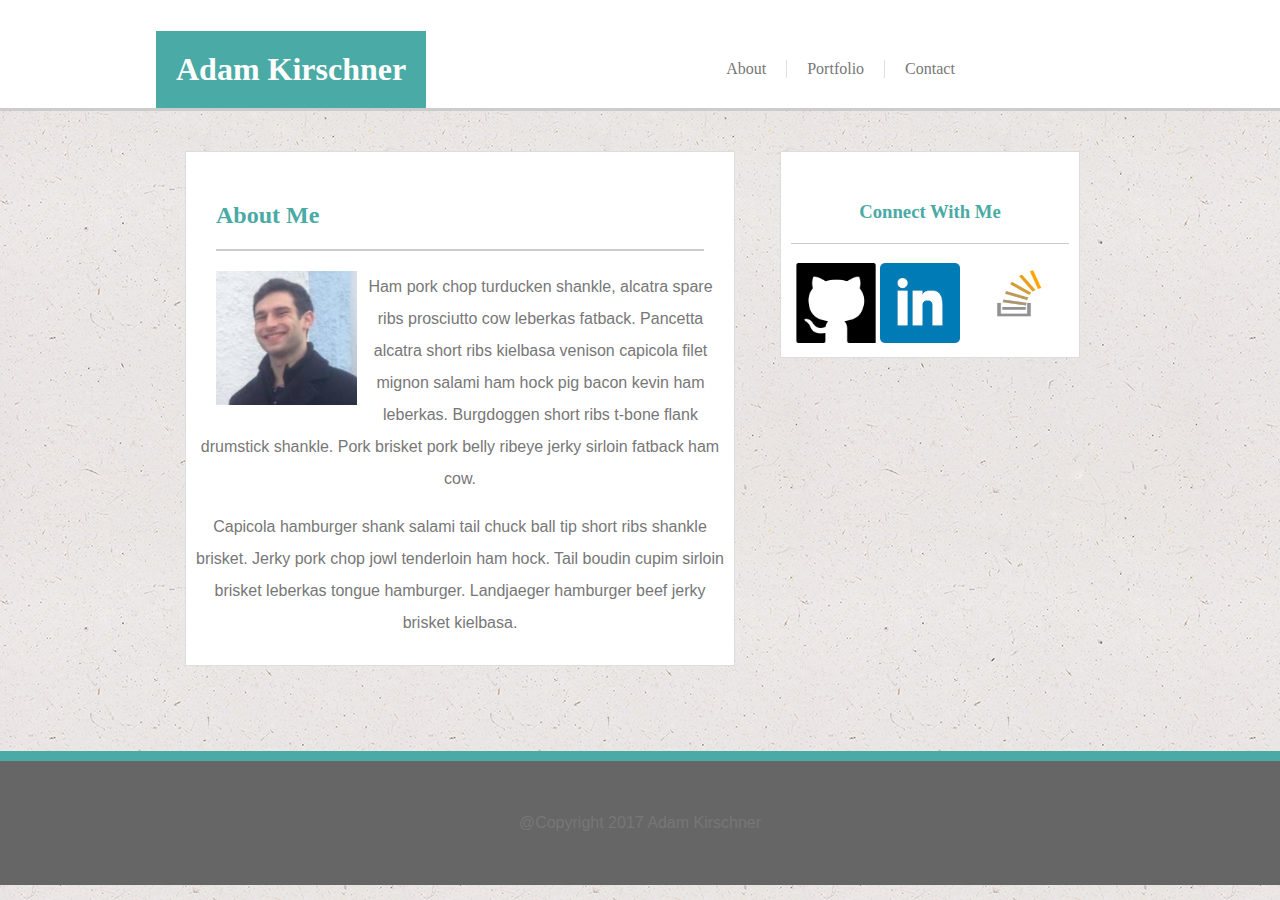
<file: index.html>
<!DOCTYPE html>
<html>
<head>
	<title>About Me</title>
	<link rel="stylesheet" type="text/css" href="assets/css/style.css">
</head>
<body background="assets/images/ep_naturalwhite.png">

<header>
	<div class="clearfix">
		<h1>Adam Kirschner</h1>
			<a href="index.html"><div id="about_button">About</div></a>
			<a href="portfolio.html"><div id="portfolio_button">Portfolio</div></a>
			<a href="contact.html"><div id="contact_button">Contact</div></a>
	</div>
</header>



<section> 
		<div class="bio">
			<h2>About Me</h2>
					<img src="assets/images/HeadShot.png" alt="ALK" id="profl">
				<p class="about">Ham pork chop turducken shankle, alcatra spare ribs prosciutto cow leberkas fatback. Pancetta alcatra short ribs kielbasa venison capicola filet mignon salami ham hock pig bacon kevin ham leberkas. Burgdoggen short ribs t-bone flank drumstick shankle. Pork brisket pork belly ribeye jerky sirloin fatback ham cow.</p>

				<p class="about">Capicola hamburger shank salami tail chuck ball tip short ribs shankle brisket. Jerky pork chop jowl tenderloin ham hock. Tail boudin cupim sirloin brisket leberkas tongue hamburger. Landjaeger hamburger beef jerky brisket kielbasa.</p>
	</div>

	<aside class="connect1">
		<h3>Connect With Me</h3>

			<a href="https://github.com/akirschner89"><img src="assets/images/Github_Icon.png" alt="GitHub Logo" height="80px" width="80px"></a>
			<a href="https://www.linkedin.com/in/adamlkirschner/"><img src="assets/images/Linkedin_Icon.png" alt="Linkedin Logo" height="80px" width="80px"></a>
			<a href="https://stackoverflow.com/users/7753456/adam-kirschner"><img src="assets/images/Stackoverflow_Icon.png" alt="Stackoverflow Logo" height="80px" width="100px"></a>
	</aside>
</section>



<footer>
	<p>@Copyright 2017 Adam Kirschner</p>
</footer>

</body>
</html>
</file>
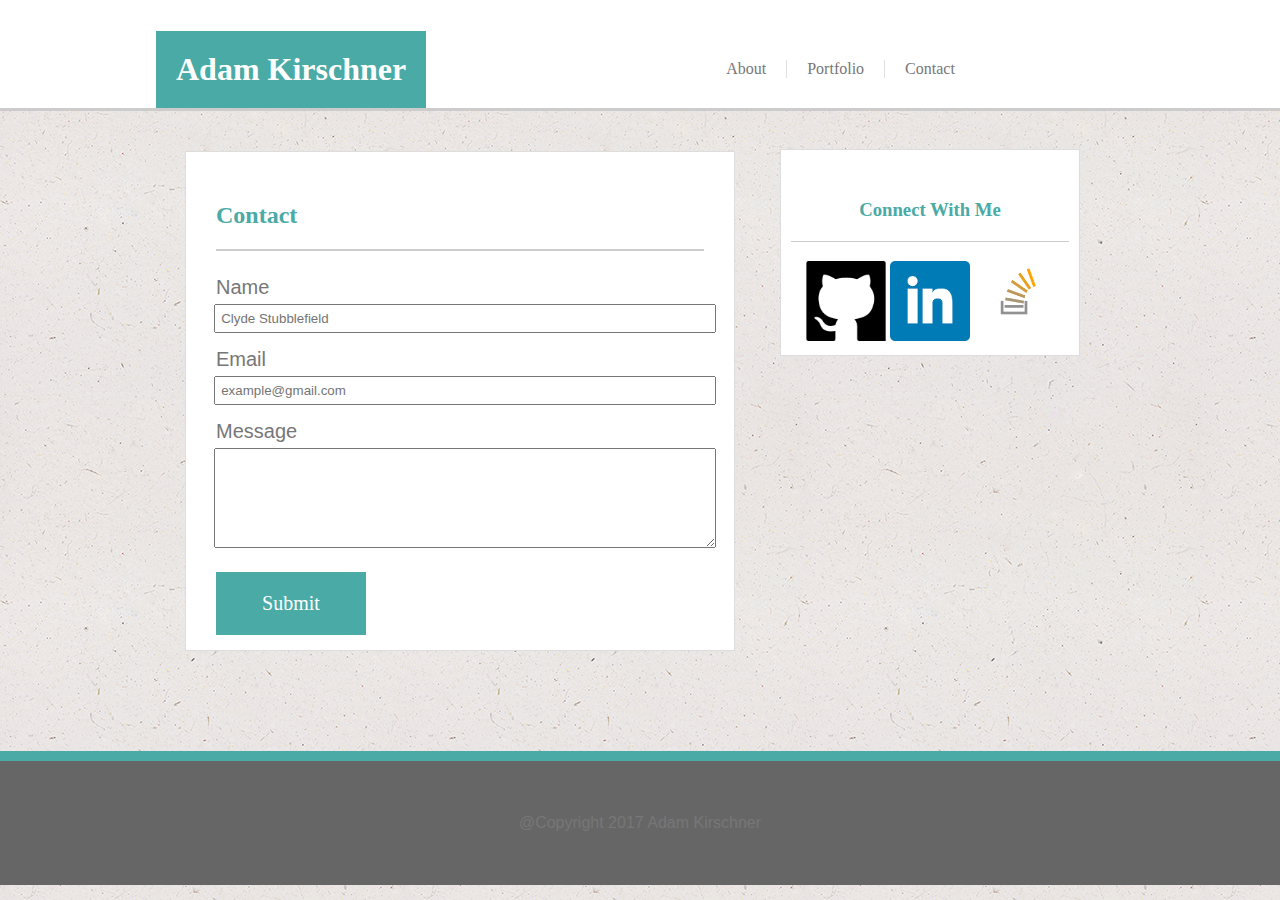
<file: contact.html>
<!DOCTYPE html>
<html>
<head>
	<title>Contact</title>
	<link rel="stylesheet" type="text/css" href="assets/css/style.css">
</head>
<body background="assets/images/ep_naturalwhite.png">

<header>
	<div class="clearfix">
		<h1>Adam Kirschner</h1>
			<a href="index.html"><div id="about_button">About</div></a>
			<a href="portfolio.html"><div id="portfolio_button">Portfolio</div></a>
			<a href="contact.html"><div id="contact_button">Contact</div></a>
	</div>
</header>


<!-- Main body -->

<section>
<!-- form html below -->
	<div class="contact">
		<h2>Contact</h2>
		
		<form action="/my-handling-form-page" method="post">
		    <div>
		        <label for="name" class="label">Name</label>
		   			<input type="text" id="name" name="user_name" placeholder= "Clyde Stubblefield">
		    </div>
		    <div>
		        <label for="email" class="label">Email</label>
		        <input type="email" id="email" name="user_mail" placeholder= "example@gmail.com">
		    </div>
		    <div>
		        <label for="msg" class="label">Message</label>
		        <textarea id="msg" name="user_message"></textarea>
		    </div>
		    <div class="submit">
		  		<button type="submit">Submit</button>
			</div>
		</form>
	</div>

<!-- end form html -->

	<aside class="connect2">
		<h3>Connect With Me</h3>

			<a href="https://github.com/akirschner89"><img src="assets/images/Github_Icon.png" alt="GitHub Logo" height="80px" width="80px"></a>
			<a href="https://www.linkedin.com/in/adamlkirschner/"><img src="assets/images/Linkedin_Icon.png" alt="Linkedin Logo" height="80px" width="80px"></a>
			<a href="https://stackoverflow.com/users/7753456/adam-kirschner"><img src="assets/images/Stackoverflow_Icon.png" alt="Stackoverflow Logo" eight="80px" width="80px"></a>

	</aside>
</section>
<!-- End main body -->

<footer>
	<p>@Copyright 2017 Adam Kirschner</p>
</footer>

</body>
</html>
</file>
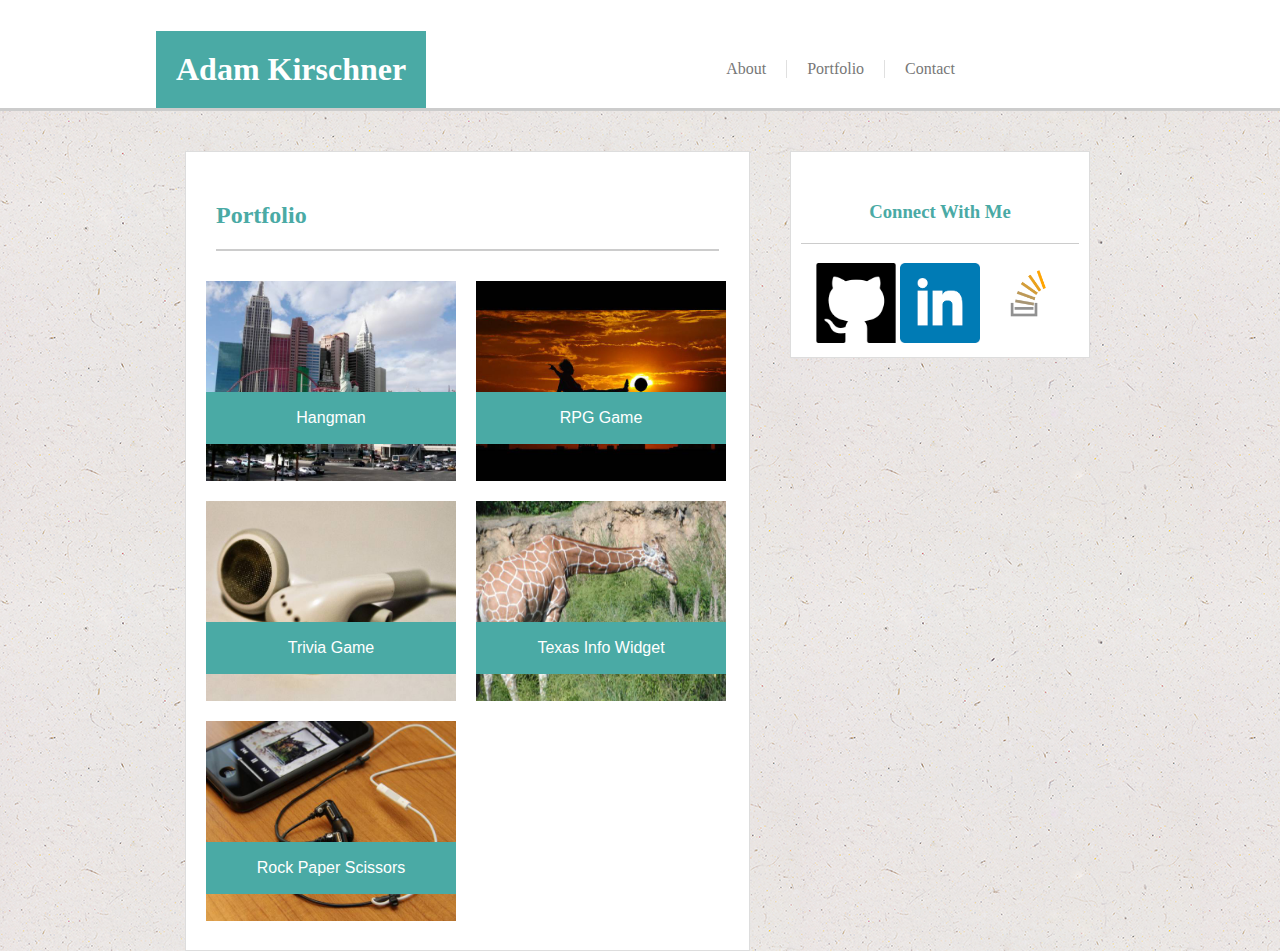
<file: portfolio.html>
<!DOCTYPE html>
<html>
<head>
	<title>Portfolio</title>
	<link rel="stylesheet" type="text/css" href="assets/css/style.css">
</head>
<body background="assets/images/ep_naturalwhite.png">

<header>
	<div class="clearfix">
		<h1>Adam Kirschner</h1>
			<a href="index.html"><div id="about_button">About</div></a>
			<a href="portfolio.html"><div id="portfolio_button">Portfolio</div></a>
			<a href="contact.html"><div id="contact_button">Contact</div></a>
	</div>
</header>

<!-- Main body -->
<section>
<!-- Portfolio html below -->
	<div class="portfolio">
		<h2>Portfolio</h2>
		<div>
			<img src="assets/images/Portfolio_1.jpg" alt="hang" height="200" width="250" class="imgrow1">
			<p class="pname1">Hangman</p>
		</div>
		<div>
			<img src="assets/images/Portfolio_2.jpg" alt="RPG" height="200" width="250" class="imgrow2">
			<p class="pname2">RPG Game</p>
		</div>
		<div>
			<img src="assets/images/Portfolio_3.jpg" alt="trivia" height="200" width="250" class="imgrow3">
			<p class="pname3">Trivia Game</p>
		</div>
		<div>
			<img src="assets/images/Portfolio_4.jpg" alt="TX" height="200" width="250" class="imgrow4">
			<p class="pname4">Texas Info Widget</p>
		</div>
		<div>
			<img src="assets/images/Portfolio_5.jpg" alt="RPS" height="200" width="250" class="imgrow5">
			<p class="pname5">Rock Paper Scissors</p>
		</div>
	</div>
<!-- End Portfolio html-->


	<aside class="connect3">
		<h3>Connect With Me</h3>

			<a href="https://github.com/akirschner89"><img src="assets/images/Github_Icon.png" alt="GitHub Logo" height="80px" width="80px"></a>
			<a href="https://www.linkedin.com/in/adamlkirschner/"><img src="assets/images/Linkedin_Icon.png" alt="Linkedin Logo" height="80px" width="80px"></a>
			<a href="https://stackoverflow.com/users/7753456/adam-kirschner"><img src="assets/images/Stackoverflow_Icon.png" alt="Stackoverflow Logo" eight="80px" width="80px"></a>

	</aside>
</section>
<!-- End main body -->


</body>
</html>
</file>
<file: assets/css/style.css>
/*apply to all*/
* {
  box-sizing: border-box;
  text-align: center;
}

body {
	margin: 0 auto;
	font-family: 'Arial', 'Helvetica Neue', Helvetica, sans-serif;
}

header {
	margin: 0 auto;
	font-family: 'Georgia', Times, Times New Roman, serif;
	border-bottom: 3px #cccccc solid;
	border-bottom-width: 100%;
	padding: 10px 10px 0px 20%;
	background: #ffffff;
	overflow: auto;
}

/*What's my name?*/
h1 {
	background: #4aaaa5;
	color: #fff;
	padding: 20px;
	float: left;
	margin-right: 280px;
	margin-bottom: 0px;
	margin-left: -100px;
	font-family: 'Georgia', Times, Times New Roman, serif;
}


/*top right directory buttons*/
#about_button, #portfolio_button, #contact_button {
	float: left;
	padding: 0px 20px 0px 20px;
	margin: 50px 0px 20px 0px;
	color: #777777;
	display: inline;
}


#about_button, #portfolio_button {
	border-right: 1px #E0E0E0 solid;
}

.clearfix::after { 
	content: ""; 
	display: block; 
	clear: both; 
	margin: 0 auto;
}

/*main content formatting*/
section {
	clear: both;
	width: 960px;
	height: 600px;
}

/*for main content*/
.bio, .contact, .portfolio {
	clear: both;
	padding: 10px;
	color: #777777;
	background: #ffffff;
	margin: 40px 20px 40px 185px;
	border: 1px #dddddd solid;
	width: 550px;
}

.contact {
    height: 500px;
}

/*for contact page*/
.label {
	font-size: 20px;
	float: left;
	margin: 5px 5px 5px 20px;
}

#name {
	width: 95%;
	margin-bottom: 10px;
	padding: 5px;
	text-align: left;
	margin-left: 10px;
}

#email {
	width: 95%;
	margin-bottom: 10px;
	padding: 5px;
	text-align: left;
	margin-left: 10px;
}

#msg {
	width: 95%;
	margin-bottom: 20px;
	padding: 0px 50px 50px 0px;
	height: 100px;
	text-align: left;
    margin-left: 10px;
}

button {
	background: #4aaaa5;
	color: #fff;
	padding: 20px;
	float: left;
	font-family: 'Georgia', Times, Times New Roman, serif;
	width: 150px;
	border: 0px white solid;
	font-size: 20px;
	margin-left: 20px;

}

/*aside connect with me*/
.connect1 { 
	clear: both;
	padding: 10px;
	color: #777777;
	background: #ffffff;
	margin: 40px;
	border: 1px #dddddd solid;
	width: 300px;
	position: relative;
    left: 740px;
    bottom: 555px;
}

.connect2 { 
	clear: both;
	padding: 10px;
	color: #777777;
	background: #ffffff;
	margin: 40px;
	border: 1px #dddddd solid;
	width: 300px;
	position: relative;
    left: 740px;
    bottom: 542px;
}

.connect3 { 
	clear: both;
	padding: 10px;
	color: #777777;
	background: #ffffff;
	margin: 40px;
	border: 1px #dddddd solid;
	width: 300px;
	position: relative;
    left: 750px;
    bottom: 840px;
}


h2 {
	color: #4aaaa5;
	padding: 20px 20px 20px 0px;
	margin: 20px;
	clear: both;
	border-bottom: 2px #cccccc solid;
	font-family: 'Georgia', Times, Times New Roman, serif;
	text-align: left;
}

#profl {
	float: left;
	margin-left: 20px;
}


h3 {
	color: #4aaaa5;
	padding: 20px;
	clear: both;
	border-bottom: 1px #cccccc solid;
	font-family: 'Georgia', Times, Times New Roman, serif;
}


/*portfolio stuff*/
.portfolio {
	position: relative;
	width: 565px;
	height: 800px;
    margin-bottom: 0px;
    margin-left: 185px;
}


p {
	color: #777777;
	line-height: 2;
}

.imgrow1 {
	float: left;
	margin: 10px;
}

.imgrow2 {
	float: left;
	margin: 10px;
}

.imgrow3 {
	float: left;
	margin: 10px;
}

.imgrow4 {
	float: left;
	margin: 10px;
}

.imgrow5 {
	float: left;
	margin: 10px;
}


/*portfolio names to position on images*/
.pname1 {
	position: absolute;
	background: #4aaaa5;
    color: #fff;
    padding: 10px;
    bottom: 490px;
    left: 20px;
    width: 250px;
}

.pname2 {
	position: absolute;
	background: #4aaaa5;
    color: #fff;
    padding: 10px;
    bottom: 490px;
    left: 290px;
    width: 250px;
}

.pname3 {
	position: absolute;
	background: #4aaaa5;
    color: #fff;
    padding: 10px;
    bottom: 260px;
    left: 20px;
    width: 250px;
}

.pname4 {
	position: absolute;
	background: #4aaaa5;
    color: #fff;
    padding: 10px;
    bottom: 260px;
    left: 290px;
    width: 250px;
}

.pname5 {
	position: absolute;
	background: #4aaaa5;
    color: #fff;
    padding: 10px;
	bottom: 40px;
    left: 20px;
    width: 250px;
}


/*footer styling*/
footer {
	width: 100%;
	padding: 30px;
	margin: 0 auto;
	background: #666666;
	border-top: 10px #4aaaa5 solid;
}
</file>
